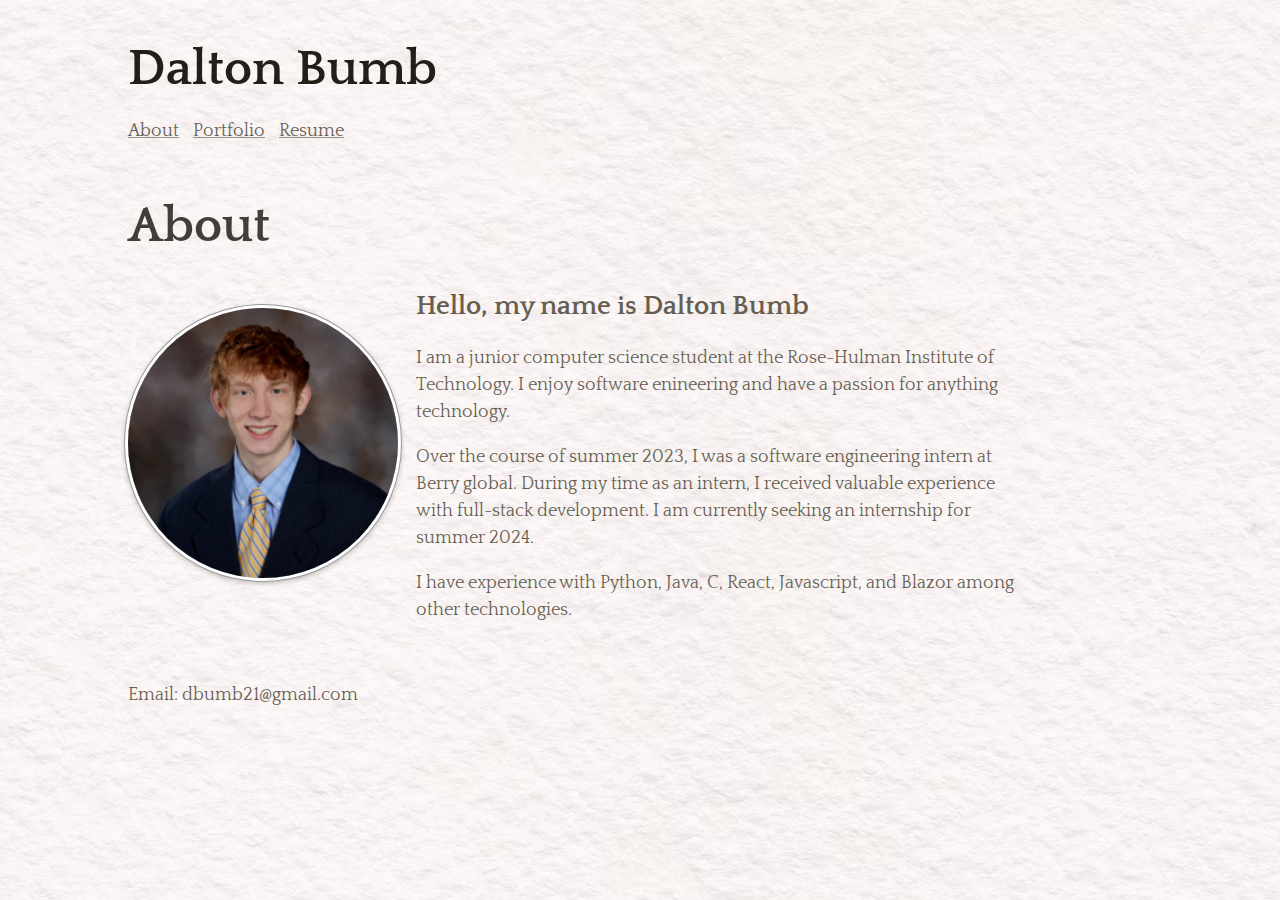
<file: index.html>
<!DOCTYPE html>
<html lang="en">
  <head>
    <meta charset="utf-8" />
    <meta name="viewport" content="width=device-width, initial-scale=1" />
    <title>Dalton Bumb's Personal Website</title>
    <!-- <link rel="stylesheet" href="styles/normalize.css" /> -->
    <link rel="stylesheet" href="main.css" />
    <!-- <link rel="icon" href="images/favicon.png" /> -->
  </head>
  <body id="about">
    <header>
      <h1>Dalton Bumb</h1>
    </header>
    <nav>
        <ul>
            <li><a href="index.html">About</a></li>
            <li><a href="portfolio.html">Portfolio</a></li>
            <li><a href="resume.html">Resume</a></li>
        </ul>
    </nav>
    <main>
    <div id="container">
      <div id="animation"><h1>About</h1></div>
    </div>
    
    <!-- <img src="C:\Users\bumbdh\Pictures\engineer.PNG" /> -->

    
    <div className="w-full flex justify-center items-center space-x-10">

      
      <span>
        <img src="dalton.png" alt="Avatar" class="avatar">
      </span>
      

    </div>



    <h2>Hello, my name is Dalton Bumb</h2>
    <p>I am a junior computer science student at the Rose-Hulman Institute of Technology. I enjoy software enineering and have a passion for anything technology.</p>
    <p>Over the course of summer 2023, I was a software engineering intern at Berry global. During my time as an intern, I received valuable experience with full-stack development. I am currently seeking an internship for summer 2024.</p>
    <p>I have experience with Python, Java, C, React, Javascript, and Blazor among other technologies.</p>
    <!-- <p>I am Dalton Bumb, a dedicated junior computer science student committed to the pursuit of knowledge and excellence within the 
      realm of technology. My journey in computer science has been marked by a relentless pursuit of understanding and mastery in this 
      dynamic field. 
    </p>  
      <p>My fascination with computer science began during my formative years, and it has since evolved into a profound passion 
      for programming, problem-solving, and innovation. My academic journey has equipped me with a solid foundation in core computer science 
      principles, including algorithms, data structures, and software engineering practices. 
      </p>
      <p>
      Beyond the classroom, I have actively sought 
      opportunities to apply my skills in practical settings. Internships and personal projects have afforded me invaluable hands-on experience, 
      allowing me to tackle real-world challenges and collaborate effectively within diverse teams.
      </p>
    <p>Thank you for visiting my portfolio website, where you can explore a curated collection of my projects and gain insight into my journey as 
      a computer science student. I welcome opportunities for collaboration, 
      networking, and engaging in meaningful conversations about the future of technology.</p>
     -->
</main>
<footer>
    Email: dbumb21@gmail.com
</footer>
<script src="main.js"></script>
  </body>
</html>
</file>
<file: main.css>
@import url('https://fonts.googleapis.com/css2?family=Libre+Baskerville&family=Lora&family=Quattrocento&display=swap');
@import url('https://fonts.googleapis.com/css2?family=Libre+Baskerville&family=Lora&family=Quattrocento&display=swap');

:root {
    --vertical-space: 2rem;
    --horizontal-space: 3rem;

    --light-color: 242, 242, 242;
    --body-color: #665f51;
    --heading-color: #231f18;
    --subheading-color: #665f51;
    --contrast-color: #979084;
}



body {
    padding-left: 4em;
    font-size: 18px;
    line-height: 1.5;
    font-family: 'Libre Baskerville', serif;
    font-family: 'Lora', serif;
    font-family: 'Quattrocento', serif;
    /* background-image: linear-gradient(45deg, rgb(255, 255, 255) 0%, transparent 36%), repeating-linear-gradient(135deg, rgba(197, 197, 197, 0.1) 0px, rgba(197, 197, 197, 0.1) 1px, transparent 1px, transparent 11px), repeating-linear-gradient(45deg, rgba(197, 197, 197, 0.1) 0px, rgba(197, 197, 197, 0.1) 1px, transparent 1px, transparent 11px), linear-gradient(0deg, rgb(255, 255, 255), rgb(255, 255, 255)); */
    background-image: url("portBack.avif");
    color: var(--body-color);
}



/* main{
    background-color: rgba(var(--light-color), 0.5);
} */

/* header h1, nav, nav a{
    color: var(--light-color);
} */

h1,
h2,
h3 {
    line-height: 1.2;
    font-family: 'Libre Baskerville', serif;
    font-family: 'Lora', serif;
    font-family: 'Quattrocento', serif;
    color: var(--heading-color);
    font-weight: 900;
}

h1 {
    color: var(--heading-color);
    font-weight: 900;
    font-size: 50px;
}

h2,
h3 {
    color: var(--subheading-color);
}

a {
    color: var(--body-color);
    text-decoration-color: var(--contrast-color);
}

a:hover {
    color: var(--contrast-color);
    text-decoration-color: var(--heading-color);
}

body#about img {
    height: 15em;
}

p {
    max-width: 50em;
}

body {
    display: grid;
    grid-template-areas: "head head"
        "nav  nav"
        "main  main"
        "foot foot";
    grid-template-columns: auto 4fr;
    grid-template-rows: auto auto 1fr auto;
}

@media screen and (min-width: 25em) {
    body {
        grid-template-areas: "head head"
            "nav  nav"
            "main main"
            "foot foot";
        grid-template-rows: auto 1fr auto;
    }
}

body>* {
    padding-left: var(--horizontal-space);
    padding-right: var(--horizontal-space);
}

body>header {
    grid-area: head;

}

body>nav {
    grid-area: nav;
    /* border-bottom: 2px solid var(--subheading-color); */

}

body>nav ul {
    list-style-type: none;
    padding: 0;
}

body>nav ul li {
    display: inline-block;
    margin-right: 10px;
}




body>main {
    grid-area: main;

}

body>footer {
    grid-area: foot;

}

header,
footer {
    padding-top: var(--vertical-space);
    padding-bottom: var(--vertical-space);
}

header {
    padding-bottom: 0;
}

header h1,
footer h1 {
    margin: 0;
}

body#portfolio ul#portfolioItems {
    display: flex;
    flex-wrap: wrap;
    flex: 1;
    list-style-type: none;
    padding: 0;
}

/* @media screen and (min-width: 25em) {
    body#portfolio ul#portfolioItems li {
        flex-basis: 48%;
        padding-right: 2%;
    }
} */

body#portfolio ul#portfolioItems li img {
    max-width: 100%;
}


.avatar {
    float: left;
    margin-top: 1em;
    margin-bottom: 4em;
    margin-right: 1em;
    position: relative;

    -webkit-border-radius: 50%;
    -moz-border-radius: 50%;
    border-radius: 50%;

    -webkit-box-shadow: 0 0 0 3px #fff, 0 0 0 4px #999, 0 2px 5px 4px rgba(0, 0, 0, .2);
    -moz-box-shadow: 0 0 0 3px #fff, 0 0 0 4px #999, 0 2px 5px 4px rgba(0, 0, 0, .2);
    box-shadow: 0 0 0 3px #fff, 0 0 0 4px #999, 0 2px 5px 4px rgba(0, 0, 0, .2);
}

.projectImg {
    width: 500px;
}

.projectCard {
    box-sizing: border-box;
    width: 700px;
    height: 700px;
    background: rgba(217, 217, 217, 0.58);
    border: 1px solid white;
    box-shadow: 12px 17px 51px rgba(0, 0, 0, 0.22);
    backdrop-filter: blur(6px);
    border-radius: 17px;
    /* text-align: center; */
    cursor: pointer;
    transition: all 0.5s;
    display: flex;
    align-items: center;
    flex-wrap: wrap;
    justify-content: center;
    user-select: none;
    font-weight: bolder;
    color: black;
}

.projectCard:hover {
    border: 1px solid black;
    transform: scale(1.05);
}

.projectCard:active {
    transform: scale(0.95) rotateZ(1.7deg);
}

.projectCard>p {
    margin-left: var(--horizontal-space);
}


#container {
  /* width: 400px;
  height: 400px; */
  position: relative;
  opacity: 0%;
  /* background: yellow; */
}
#animate {
  /* width: 50px;
  height: 50px; */
  position: absolute;
  /* background: red; */
}
</file>
